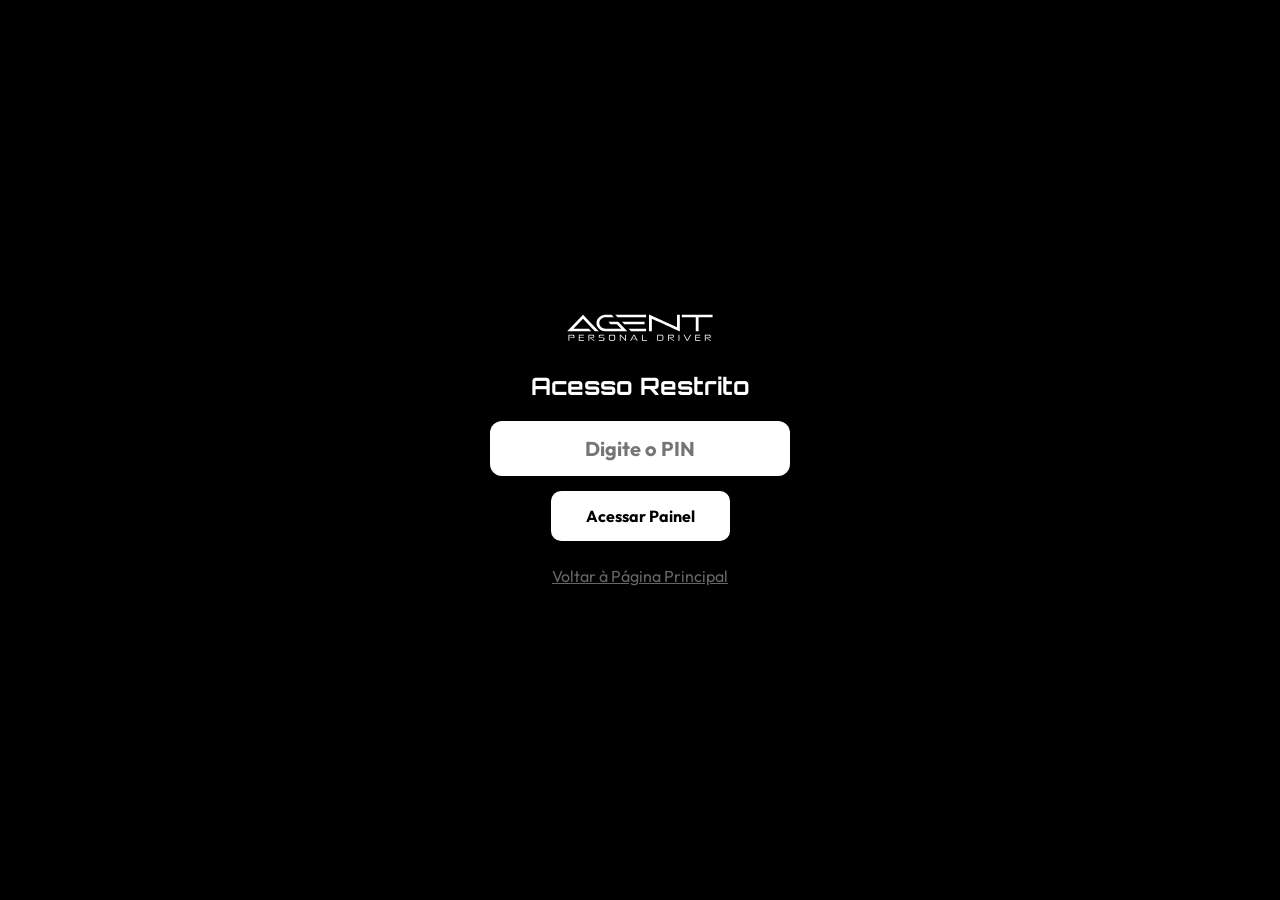
<file: admin.html>
<!DOCTYPE html>
<html lang="pt-BR">
<head>
    <meta charset="UTF-8">
    <meta name="viewport" content="width=device-width, initial-scale=1.0, maximum-scale=1.0, user-scalable=no">
    <title>Painel Admin - Agent Personal Driver</title>
    <link href="https://fonts.googleapis.com/css2?family=Orbitron:wght@700&family=Outfit:wght@300;400;600;700&display=swap" rel="stylesheet">
    <link rel="stylesheet" href="css/styles.css">
    <style>
        .admin-form {
            background-color: #ffffff;
            color: #000000;
            padding: 25px;
            border-radius: 20px;
            display: flex;
            flex-direction: column;
            gap: 15px;
            margin-top: 20px;
        }

        .admin-form input {
            width: 100%;
            padding: 12px;
            border-radius: 10px;
            border: 1px solid #ccc;
            font-family: 'Outfit', sans-serif;
            font-size: 14px;
        }

        .admin-form label {
            font-weight: 600;
            font-size: 14px;
            margin-bottom: -5px;
            display: block;
        }

        .admin-btn {
            background-color: #000000;
            color: #ffffff;
            padding: 15px;
            border: none;
            border-radius: 12px;
            font-family: 'Outfit', sans-serif;
            font-weight: 700;
            font-size: 16px;
            cursor: pointer;
            margin-top: 10px;
            transition: 0.3s;
        }

        .admin-btn.danger {
            background-color: #e74c3c;
        }

        .back-link {
            text-align: center;
            color: #000000;
            text-decoration: underline;
            font-weight: 600;
            margin-top: 10px;
        }
    </style>
</head>
<body>
    <div id="pinOverlay" style="position: fixed; top: 0; left: 0; width: 100%; height: 100%; background: #000000; z-index: 9999; display: flex; flex-direction: column; justify-content: center; align-items: center; padding: 20px;">
        <img src="img/logosvg.svg" alt="Admin Badge" style="width: 150px; margin-bottom: 30px;">
        <h2 style="color: #ffffff; font-family: 'Orbitron', sans-serif; margin-bottom: 20px;">Acesso Restrito</h2>
        <input type="password" id="pinInput" placeholder="Digite o PIN" style="width: 80%; max-width: 300px; padding: 15px; border-radius: 12px; border: none; text-align: center; font-size: 20px; font-weight: 700; margin-bottom: 15px; font-family: 'Outfit', sans-serif;">
        <button id="btnPin" style="background: #ffffff; color: #000000; border: none; padding: 15px 35px; font-weight: 700; border-radius: 10px; font-size: 16px; cursor: pointer; font-family: 'Outfit', sans-serif;">Acessar Painel</button>
        <p id="pinError" style="color: #e74c3c; margin-top: 15px; font-weight: 600; display: none;">PIN Incorreto!</p>
        <a href="index.html" style="color: #666; text-decoration: underline; margin-top: 25px;">Voltar à Página Principal</a>
    </div>

    <div class="mobile-container" id="adminContent" style="display: none;">
        <header class="header">
            <img src="img/logosvg.svg" alt="Agent Personal Driver" class="logo-img">
            <p style="margin-top: 15px; font-weight: 600; text-transform: uppercase;">Administração do Portal</p>
        </header>

        <form class="admin-form" id="placeForm">
            <h3>Adicionar Ponto Turístico</h3>
            
            <div>
                <label for="titulo">Título</label>
                <input type="text" id="titulo" placeholder="Ex: Cristo Redentor" required>
            </div>
            
            <div>
                <label for="foto">URL da Foto</label>
                <input type="url" id="foto" placeholder="Link da imagem (https://...)" required>
            </div>
            
            <div>
                <label for="tempo">Tempo de visita</label>
                <input type="text" id="tempo" placeholder="Ex: 1h ~ 2hs" required>
            </div>
            
            <div>
                <label for="preco">Preço do Local</label>
                <input type="text" id="preco" placeholder="Ex: R$120 - R$150" required>
            </div>
            
            <div>
                <label for="endereco">Endereço</label>
                <input type="text" id="endereco" placeholder="Ex: Parque Nacional da Tijuca, Rio de Janeiro" autocomplete="off" required>
                <div id="addressSuggestions" style="background: #f9f9f9; color: #000; border-radius: 5px; max-height: 150px; overflow-y: auto; display: none; margin-top: 5px; box-shadow: 0 2px 5px rgba(0,0,0,0.2);"></div>
            </div>
            
            <input type="hidden" id="chosenLat">
            <input type="hidden" id="chosenLon">

            <button type="submit" class="admin-btn">Salvar Card</button>
            <button type="button" class="admin-btn danger" id="btnLimpar">Apagar todos os Dados</button>
            <button type="button" class="admin-btn" id="btnExport" style="background-color: #2ecc71; color: #000;">📥 Baixar data.js (Exportar)</button>
        </form>

        <form class="admin-form" id="adviceForm">
            <h3>Adicionar Conselho (Advice)</h3>
            
            <div>
                <label for="advTitulo">Título</label>
                <input type="text" id="advTitulo" placeholder="Ex: Roubo" required>
            </div>
            
            <div>
                <label for="advIcone">URL do Ícone (SVG/Imagem)</label>
                <input type="text" id="advIcone" placeholder="Link da imagem (Ex: img/icone.svg)" required>
            </div>
            
            <div>
                <label for="advTexto">Texto do Conselho</label>
                <textarea id="advTexto" placeholder="Ex: Tenha muito cuidado com o seu celular..." required style="width: 100%; padding: 12px; border-radius: 10px; border: 1px solid #ccc; font-family: 'Outfit', sans-serif; resize: vertical; min-height: 80px; margin-top: 5px;"></textarea>
            </div>

            <button type="submit" class="admin-btn">Salvar Conselho</button>
        </form>

        <div class="admin-list-container" id="adminListContainer" style="margin-top: 30px; background: #ffffff; border-radius: 20px; padding: 20px; color: #000;">
            <h3 style="margin-bottom: 15px; font-weight: 700;">Gerenciar Cards</h3>
            <div id="cardsList" style="display: flex; flex-direction: column; gap: 12px;"></div>
        </div>

        <a href="index.html" class="back-link" style="margin-top: 25px; display: block; margin-bottom: 30px;">Voltar para o App</a>
    </div>

    <script src="js/config.js"></script>
    <script src="js/data.js"></script>
    <script src="js/admin.js"></script>
</body>
</html>
</file>
<file: css/styles.css>
/* Resets e Configurações Base */
* {
    margin: 0;
    padding: 0;
    box-sizing: border-box;
    -webkit-tap-highlight-color: transparent;
    /* Remove highlight azul em botões mobile */
}

body {
    background-color: #000000;
    color: #ffffff;
    font-family: 'Outfit', sans-serif;
    display: flex;
    justify-content: center;
    min-height: 100vh;
}

/* Container que simula tela mobile num browser desktop */
.mobile-container {
    width: 100%;
    max-width: 480px;
    padding: 40px 20px 20px 20px;
    display: flex;
    flex-direction: column;
}

/* ========================================================
   Header & Logo
   ======================================================== */
.header {
    text-align: center;
    margin-bottom: 30px;
}

.logo-img {
    width: 100%;
    max-width: 250px;
    height: auto;
}

/* ========================================================
   Title Row (Kit + Lang Toggle)
   ======================================================== */
.title-row {
    display: flex;
    justify-content: space-between;
    align-items: center;
    margin-bottom: 30px;
}

.survival-title {
    font-size: 18px;
    font-weight: 300;
    letter-spacing: 1px;
}

.lang-selector {
    background-color: #ffffff;
    border-radius: 20px;
    display: flex;
    padding: 4px;
}

.lang-btn {
    background: none;
    border: none;
    padding: 6px 10px;
    font-size: 10px;
    font-weight: 700;
    border-radius: 16px;
    cursor: pointer;
    color: #000000;
    font-family: inherit;
    transition: all 0.3s ease;
}

.lang-btn.active {
    background-color: #000000;
    color: #ffffff;
}

/* ========================================================
   Profile Widget
   ======================================================== */
.profile-widget {
    display: flex;
    align-items: center;
    gap: 15px;
    margin-bottom: 30px;
}

.avatar-wrapper {
    position: relative;
    width: 120px;
    height: 120px;
    display: flex;
    align-items: center;
    justify-content: center;
    flex-shrink: 0;
}

/* O blob branco atrás do avatar correspondente à imagem */
.avatar-blob {
    position: absolute;
    width: 110%;
    height: 110%;
    background-color: #ffffff;
    border-radius: 50%;
    /* Shape orgânico */
    z-index: 0;
}

.avatar-img {
    width: 135px;
    height: 135px;
    border-radius: 50%;
    /* Remova este border-radius quando usar PNG transparente do seu avatar em 3D */
    object-fit: cover;
    z-index: 1;
}

.profile-text {
    font-size: 12px;
    line-height: 1.5;
    font-weight: 300;
    flex-grow: 1;
    margin-left: 10px;
}

.profile-text .greeting {
    font-size: 16px;
    font-weight: 400;
    margin-bottom: 6px;
}

.profile-text p {
    margin-bottom: 4px;
}

.profile-text .thanks {
    font-weight: 700;
    margin-top: 8px;
}

/* ========================================================
   Contact Info (Social Circles)
   ======================================================== */
.contact-info {
    text-align: center;
    margin-bottom: 30px;
}

.contact-info p {
    font-size: 14px;
    font-weight: 300;
    margin-bottom: 15px;
}

.social-links {
    display: flex;
    justify-content: center;
    gap: 20px;
}

.circle {
    width: 55px;
    height: 55px;
    background-color: #ffffff;
    color: #000000;
    border-radius: 50%;
    transition: transform 0.2s;
    cursor: pointer;
    display: flex;
    justify-content: center;
    align-items: center;
}

.circle:hover {
    transform: scale(1.1);
}

.circle-pix {
    border: 2px solid #ffd900;
    position: relative;
}

.tip-balloon {
    position: absolute;
    bottom: -24px;
    background-color: #ffd900;
    color: #000000;
    font-size: 11px;
    font-weight: 700;
    padding: 3px 7px;
    border-radius: 8px;
    text-transform: uppercase;
    box-shadow: 0px 4px 6px rgba(0, 0, 0, 0.3);
    white-space: nowrap;
    letter-spacing: 0.5px;
    animation: floatingPulse 2s infinite ease-in-out;
}

.tip-balloon::after {
    content: '';
    position: absolute;
    top: -4px;
    left: 50%;
    transform: translateX(-50%);
    width: 0;
    height: 0;
    border-left: 5px solid transparent;
    border-right: 5px solid transparent;
    border-bottom: 5px solid #ffd900;
}

@keyframes floatingPulse {
    0% {
        transform: translateY(0px) scale(1);
    }

    50% {
        transform: translateY(3px) scale(1.05);
    }

    100% {
        transform: translateY(0px) scale(1);
    }
}

/* ========================================================
   Tabs / Menu Selector
   ======================================================== */
.tabs-container {
    background-color: #ffffff;
    border-radius: 40px;
    display: flex;
    padding: 6px;
    margin-bottom: 25px;
}

.tab {
    flex: 1;
    background: none;
    border: none;
    padding: 16px 0;
    border-radius: 35px;
    font-family: inherit;
    font-size: 16px;
    font-weight: 700;
    color: #000000;
    cursor: pointer;
    transition: all 0.3s ease;
}

.tab.active {
    background-color: #000000;
    color: #ffffff;
}

/* ========================================================
   Tab Content & Cards placeholder
   ======================================================== */
.content-container {
    flex-grow: 1;
    display: flex;
    flex-direction: column;
}

.tab-pane {
    display: none;
    flex-direction: column;
    gap: 15px;
    animation: fadeIn 0.4s ease;
}

.tab-pane.active {
    display: flex;
}

@keyframes fadeIn {
    from {
        opacity: 0;
        transform: translateY(10px);
    }

    to {
        opacity: 1;
        transform: translateY(0);
    }
}

.card {
    height: auto;
    background-color: #ffffff;
    border-radius: 30px;
    width: 100%;
    overflow: hidden;
    /* prevents image overflow */
    display: flex;
    flex-direction: column;
    color: #000000;
}

.tour-card-header {
    width: 100%;
    height: 180px;
    position: relative;
}

.tour-card-header img {
    width: 100%;
    height: 100%;
    object-fit: cover;
    display: block;
}

/* Gradiente na parte de baixo da foto para destaque do texto */
.tour-card-overlay {
    position: absolute;
    bottom: 0;
    left: 0;
    width: 100%;
    height: 55%;
    background: linear-gradient(to top, rgba(0, 0, 0, 0.85) 0%, rgba(0, 0, 0, 0) 100%);
    display: flex;
    align-items: flex-end;
    padding: 15px 20px;
}

.tour-card-overlay h3 {
    color: #ffffff;
    font-size: 26px;
    font-weight: 700;
    z-index: 2;
}

.tour-card-body {
    padding: 20px;
    position: relative;
}

.tour-info-row {
    display: flex;
    align-items: center;
    gap: 12px;
    margin-bottom: 15px;
    font-size: 15px;
    font-weight: 600;
}

/* Ícones falsos da info do card (podemos por SVG depois) */
.icon-circle {
    width: 25px;
    height: 25px;
    background-color: #000;
    color: #fff;
    border-radius: 50%;
    display: flex;
    justify-content: center;
    align-items: center;
    font-size: 14px;
    font-weight: bold;
    flex-shrink: 0;
}

.btn-go {
    position: absolute;
    bottom: 20px;
    right: 20px;
    background-color: #000000;
    color: #ffffff;
    border: none;
    border-radius: 30px;
    padding: 12px 35px;
    font-family: inherit;
    font-size: 16px;
    font-weight: 700;
    cursor: pointer;
    transition: transform 0.2s;
}

.btn-go:hover {
    transform: scale(1.05);
}

/* ========================================================
   Advice Cards
   ======================================================== */
.advice-card {
    background-color: #ffffff;
    border-radius: 30px;
    padding: 25px 20px;
    display: flex;
    align-items: center;
    gap: 20px;
    color: #000000;
    margin-bottom: 15px;
    width: 100%;
}

.advice-icon-wrap {
    width: 60px;
    height: 60px;
    flex-shrink: 0;
    display: flex;
    justify-content: center;
    align-items: center;
}

.advice-icon-wrap img {
    width: 100%;
    height: 100%;
    object-fit: contain;
}

.advice-content {
    display: flex;
    flex-direction: column;
}

.advice-content h3 {
    font-size: 22px;
    font-weight: 700;
    margin-bottom: 8px;
    line-height: 1.1;
}

.advice-content p {
    font-size: 15px;
    font-weight: 600;
    line-height: 1.4;
    margin: 0;
}

/* ========================================================
   Pagination Bottom Dots
   ======================================================== */
.pagination {
    display: flex;
    justify-content: center;
    gap: 10px;
    padding: 20px 0;
}

.dot {
    width: 8px;
    height: 8px;
    background-color: #555555;
    border-radius: 50%;
    transition: all 0.3s ease;
}

.dot.active {
    background-color: #ffffff;
}

/* ========================================================
   Tips Modal / Payment Menu
   ======================================================== */
.tips-modal {
    position: fixed;
    top: 0;
    left: 0;
    width: 100%;
    height: 100%;
    background-color: rgba(0, 0, 0, 0.7);
    z-index: 9999;
    display: flex;
    justify-content: center;
    align-items: center;
    backdrop-filter: blur(5px);
}

.tips-modal-content {
    background-color: #ffffff;
    color: #000000;
    width: 90%;
    max-width: 400px;
    border-radius: 20px;
    padding: 25px;
    position: relative;
    text-align: center;
    animation: fadeIn 0.3s ease-out;
}

.close-btn {
    position: absolute;
    top: 15px;
    right: 20px;
    font-size: 24px;
    font-weight: 700;
    background: none;
    border: none;
    color: #000;
    cursor: pointer;
}

.payment-row {
    display: flex;
    align-items: center;
    justify-content: space-between;
    background-color: #f4f4f4;
    padding: 12px 15px;
    border-radius: 15px;
    margin-bottom: 12px;
}

.payment-row img {
    width: 35px;
    height: 35px;
    object-fit: contain;
}

.payment-info {
    display: flex;
    flex-direction: column;
    align-items: flex-start;
    flex-grow: 1;
    margin-left: 15px;
}

.payment-info strong {
    font-size: 14px;
    font-family: 'Orbitron', sans-serif;
}

.payment-info span {
    font-size: 13px;
    color: #555;
    margin-top: 2px;
}

.btn-copy {
    background-color: #000;
    color: #fff;
    border: none;
    padding: 8px 12px;
    border-radius: 8px;
    font-size: 12px;
    font-weight: 700;
    font-family: 'Outfit', sans-serif;
    cursor: pointer;
    transition: background-color 0.2s;
}

.btn-copy:active {
    background-color: #2ecc71;
}

.btn-copy.copied {
    background-color: #2ecc71;
    color: #fff;
}
</file>
